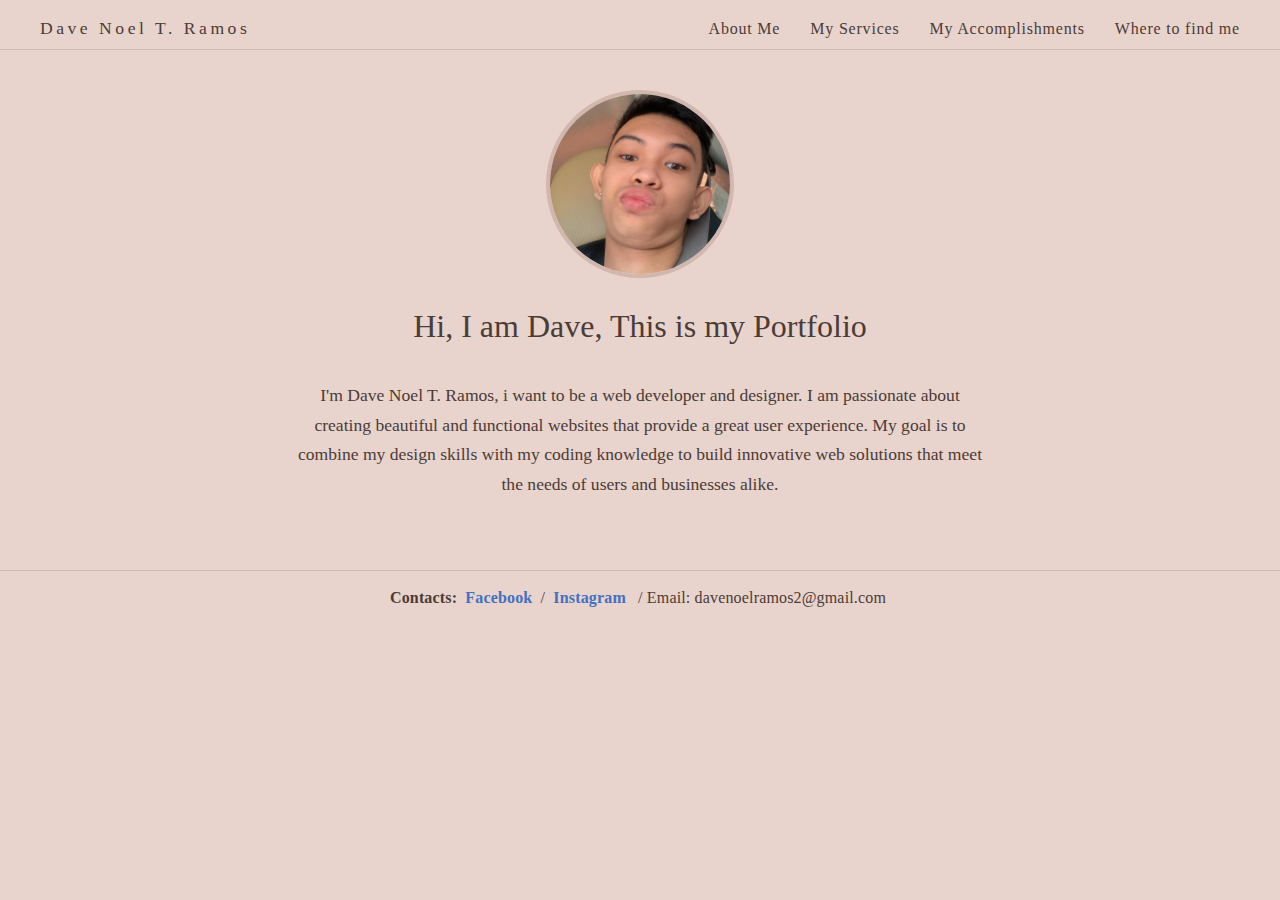
<file: index.html>
<!DOCTYPE html>
<html lang="en">
<head>
    <meta charset="UTF-8">
    <meta name="viewport" content="width=device-width, initial-scale=1.0">
    <title>RAMOS_Q1TLA2</title>
    <link rel="stylesheet" href="styles.css">
</head>
<body>
    <header class="topbar">
        <div class="site-title">Dave Noel T. Ramos</div>
        <nav>
            <ul>
                <li><a href="aboutme.html">About Me</a></li>
                <li><a href="myservices.html">My Services</a></li>
                <li><a href="myaccomplish.html">My Accomplishments</a></li>
                <li><a href="wheretofind.html">Where to find me</a></li>
            </ul>
        </nav>
    </header>
    <main>
        <div class="profile">
            <img class="profile-img" src="me.jpg" alt="Profile">
            <h1>Hi, I am Dave, This is my Portfolio</h1>
            <p class="description">
                I'm Dave Noel T. Ramos, i want to be a web developer and designer. I am passionate about creating beautiful and functional websites that provide a great user experience. My goal is to combine my design skills with my coding knowledge to build innovative web solutions that meet the needs of users and businesses alike.
            </p>
        </div>
    </main>
    <footer>
        <div class="footer-text">
            <strong>Contacts:</strong>
            <a class="contact-link highlight" href="https://www.facebook.com/davenoel.ramos.75" target="_blank">Facebook</a> /
            <a class="contact-link highlight" href="https://www.instagram.com/daveey_ramos/" target="_blank">Instagram</a>
            <span class="contact-link">/ Email: davenoelramos2@gmail.com</span>
        </div>
    </footer>
</body>
</html>
</file>
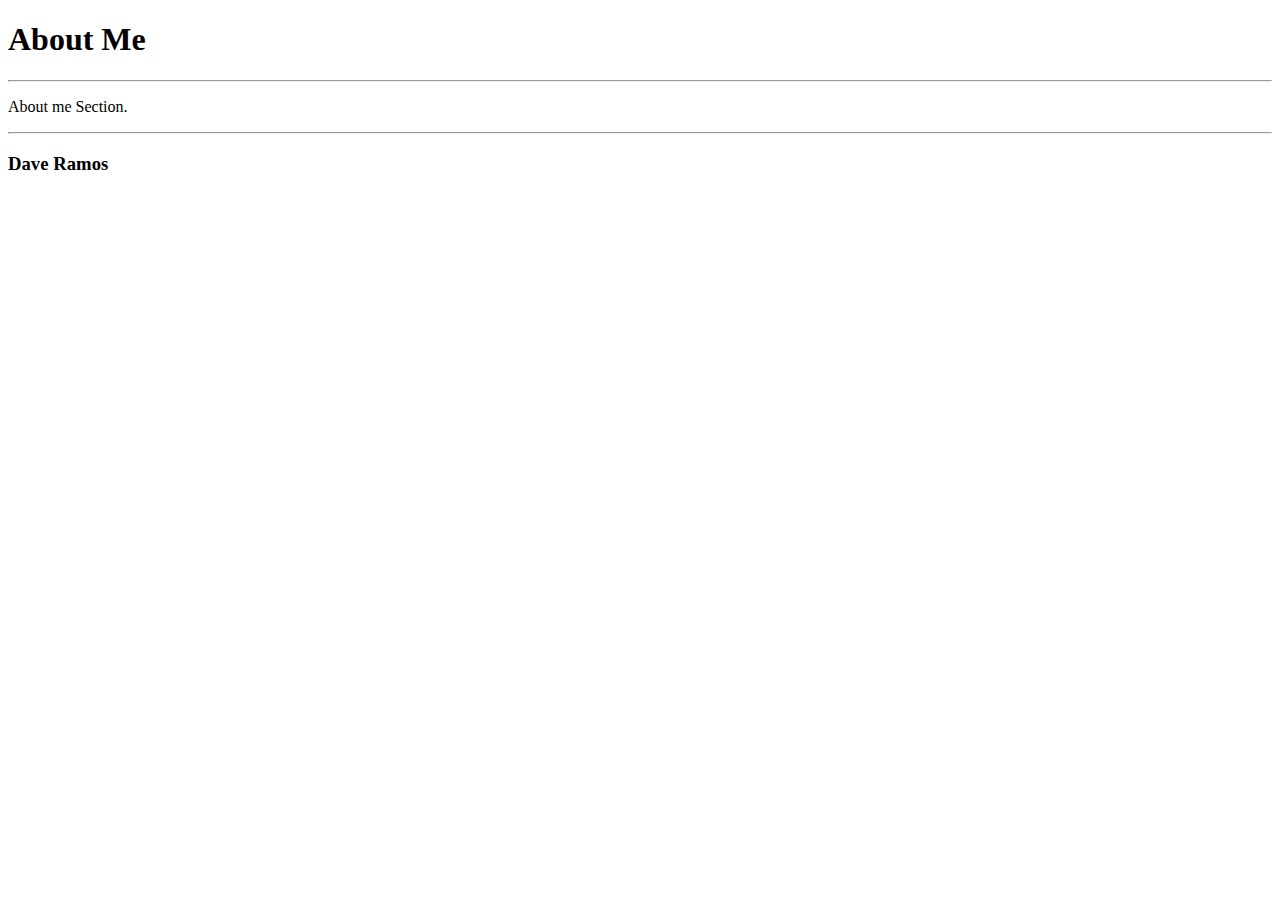
<file: aboutme.html>
<!DOCTYPE html>
<html lang="en">
<head>
    <meta charset="UTF-8">
    <meta name="viewport" content="width=device-width, initial-scale=1.0">
    <title>About Me</title>
</head>
<body>
    <h1>About Me</h1>
    <hr>
    </p>About me Section.</p>
    <hr>
    <h3>Dave Ramos</h3>
</body>
</html>
</file>
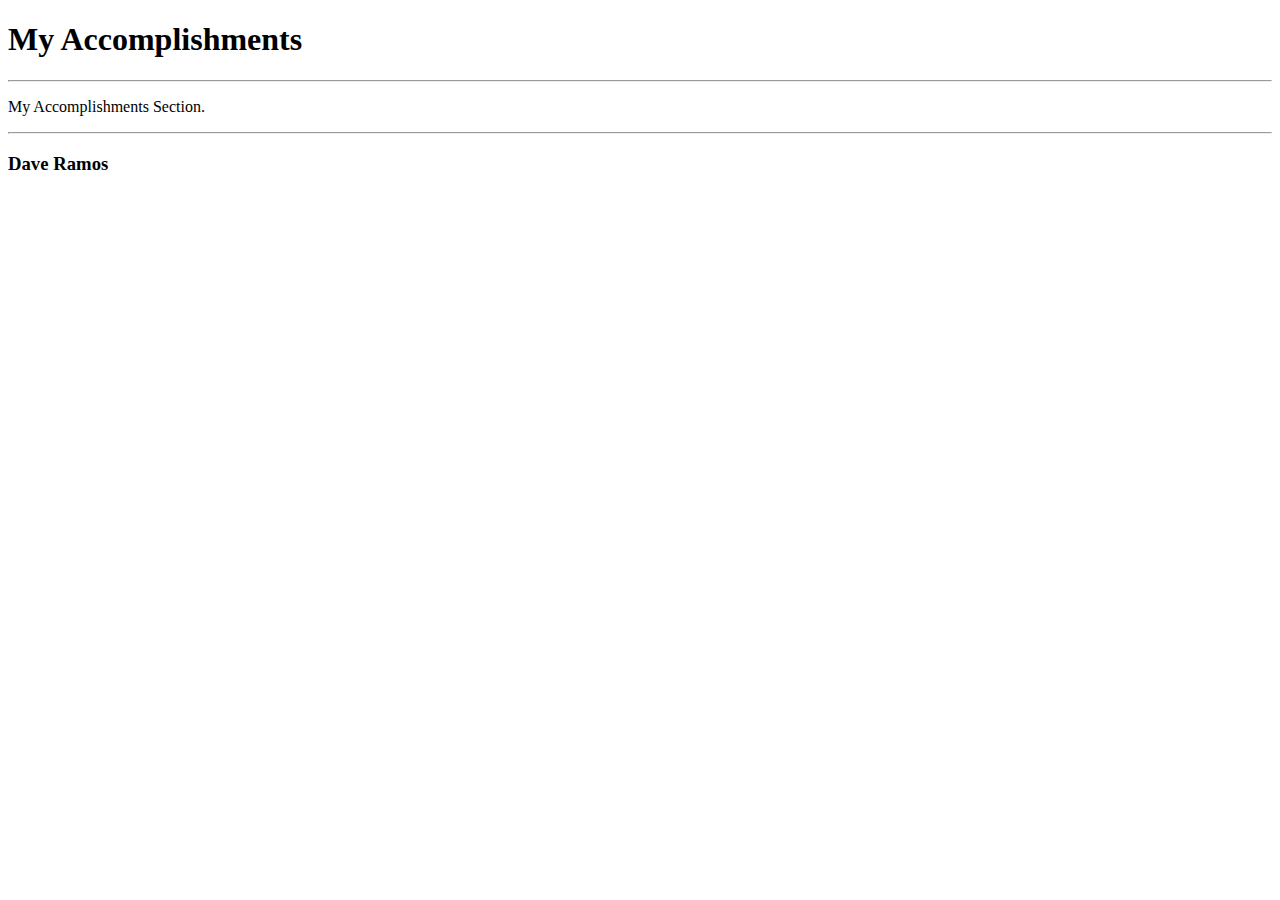
<file: myaccomplish.html>
<!DOCTYPE html>
<html lang="en">
<head>
    <meta charset="UTF-8">
    <meta name="viewport" content="width=device-width, initial-scale=1.0">
    <title>My Accomplishments</title>
</head>
<body>
    <h1>My Accomplishments</h1>
    <hr>
    <p>My Accomplishments Section.</p>
    <hr>
    <h3>Dave Ramos</h3>
</body>
</html>
</file>
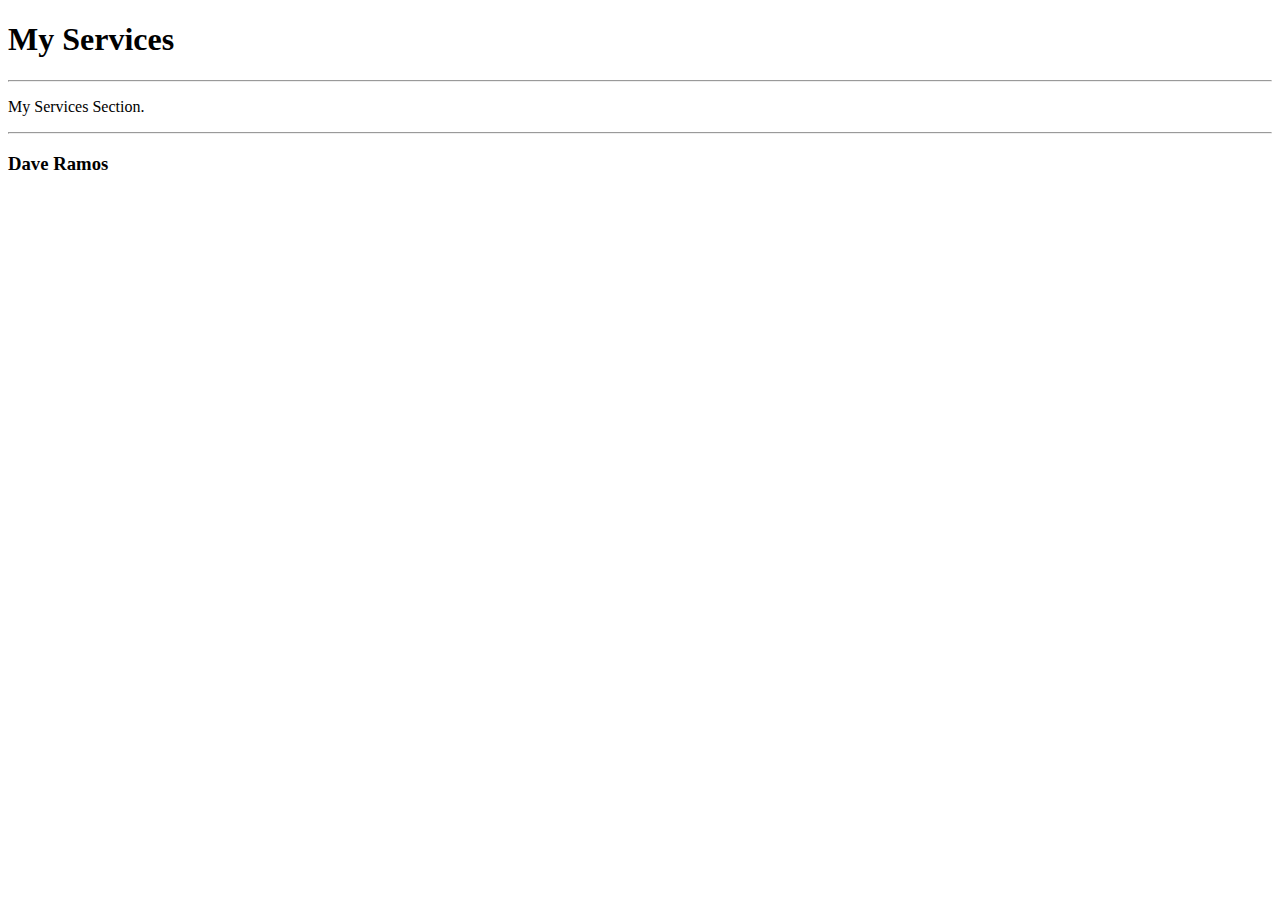
<file: myservices.html>
<!DOCTYPE html>
<html lang="en">
<head>
    <meta charset="UTF-8">
    <meta name="viewport" content="width=device-width, initial-scale=1.0">
    <title>My Services</title>
</head>
<body>
    <h1>My Services</h1>
    <hr>
    <p>My Services Section.</p>
    <hr>
    <h3>Dave Ramos</h3>
</body>
</html>
</file>
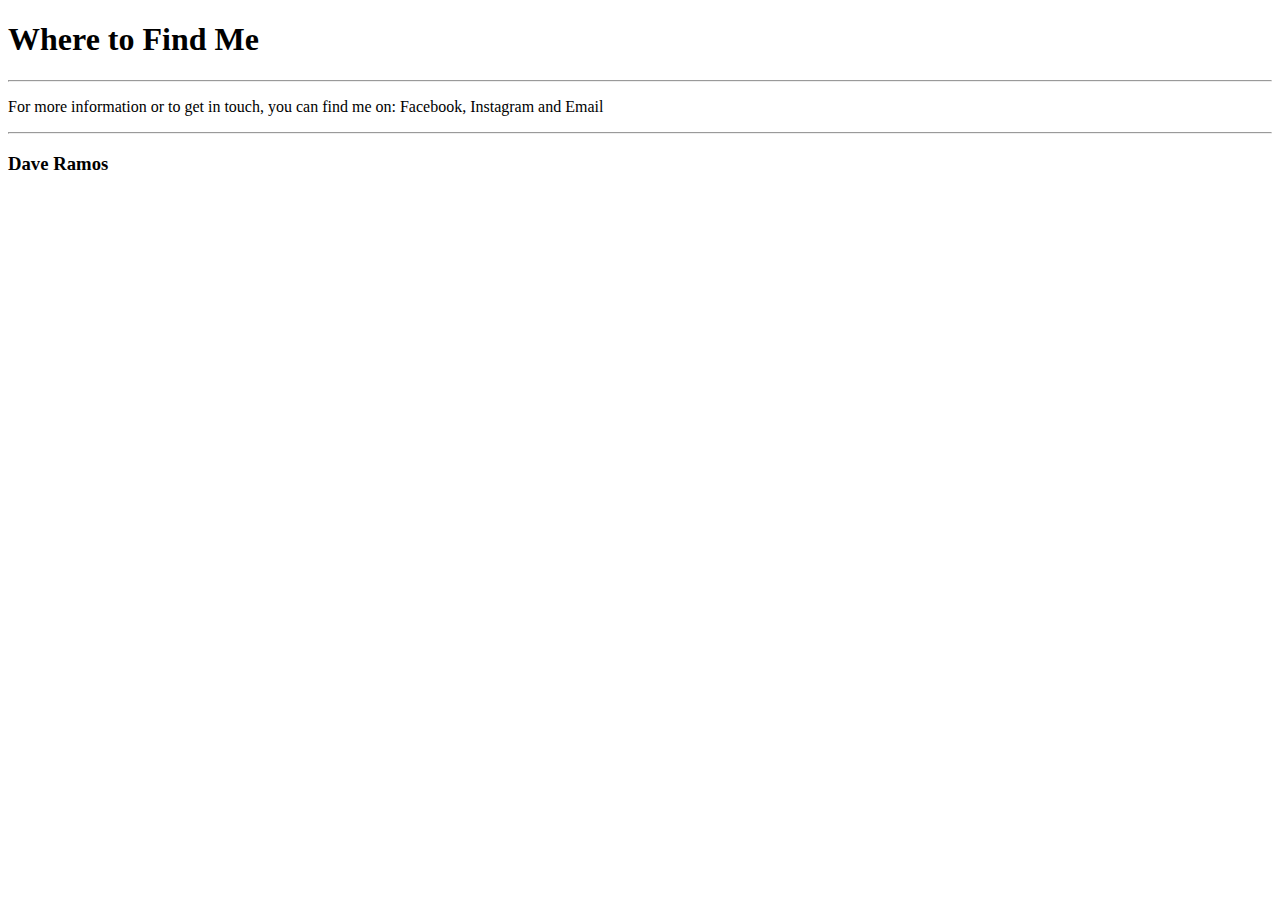
<file: wheretofind.html>
<!DOCTYPE html>
<html lang="en">
<head>
    <meta charset="UTF-8">
    <meta name="viewport" content="width=device-width, initial-scale=1.0">
    <title>Where to Find Me</title>
</head>
<body>
    <h1>Where to Find Me</h1>
    <hr>
    <p>For more information or to get in touch, you can find me on: Facebook, Instagram and Email </p>
    <hr>
    <h3>Dave Ramos</h3>
</body>
</html>
</file>
<file: styles.css>
body {
    background: #e9d3cd;
    font-family: 'Georgia', serif;
    color: #4a3c36;
    margin: 0;
    padding: 0;
}

.topbar {
    width: 100%;
    background: #e9d3cd;
    border-bottom: 1px solid #d1b7ae;
    display: flex;
    justify-content: space-between;
    align-items: center;
    padding: 18px 40px 10px 40px;
    box-sizing: border-box;
}

.site-title {
    letter-spacing: 0.2em;
    font-size: 1.1em;
    font-weight: 500;
}

.topbar ul {
    list-style: none;
    margin: 0;
    padding: 0;
    display: flex;
    gap: 30px;
}

.topbar li {
    display: inline;
}

.topbar a {
    text-decoration: none;
    color: #4a3c36;
    font-size: 1em;
    font-family: 'Georgia', serif;
    letter-spacing: 0.05em;
    transition: color 0.2s;
}

.topbar a:hover {
    color: #184ab5;
}

main {
    display: flex;
    flex-direction: column;
    align-items: center;
    margin-top: 40px;
    margin-bottom: 40px;
}

.profile {
    display: flex;
    flex-direction: column;
    align-items: center;
    max-width: 700px;
    text-align: center;
}

.profile-img {
    width: 180px;
    height: 180px;
    object-fit: cover;
    border-radius: 50%;
    border: 4px solid #d1b7ae;
    margin-bottom: 30px;
    background: #fff;
}

h1 {
    font-size: 2em;
    font-weight: 400;
    margin: 0 0 18px 0;
    color: #4a3c36;
}

.description {
    font-size: 1.1em;
    line-height: 1.7;
    color: #4a3c36;
    margin-bottom: 30px;
}

footer {
    width: 100%;
    background: #e9d3cd;
    border-top: 1px solid #d1b7ae;
    padding: 18px 0 10px 0;
    text-align: center;
    font-size: 1em;
    color: #4a3c36;
}

.footer-text {
    font-family: 'Georgia', serif;
    font-size: 1em;
    color: #4a3c36;
    letter-spacing: 0.01em;
}

.contact-link {
    color: #4a3c36;
    text-decoration: none;
    margin: 0 4px;
    font-weight: 400;
    transition: color 0.2s;
}

.contact-link.highlight {
    color: #4470c1;
    font-weight: bold;
}

.contact-link.highlight:hover {
    color: #0948f5;
}
</file>
